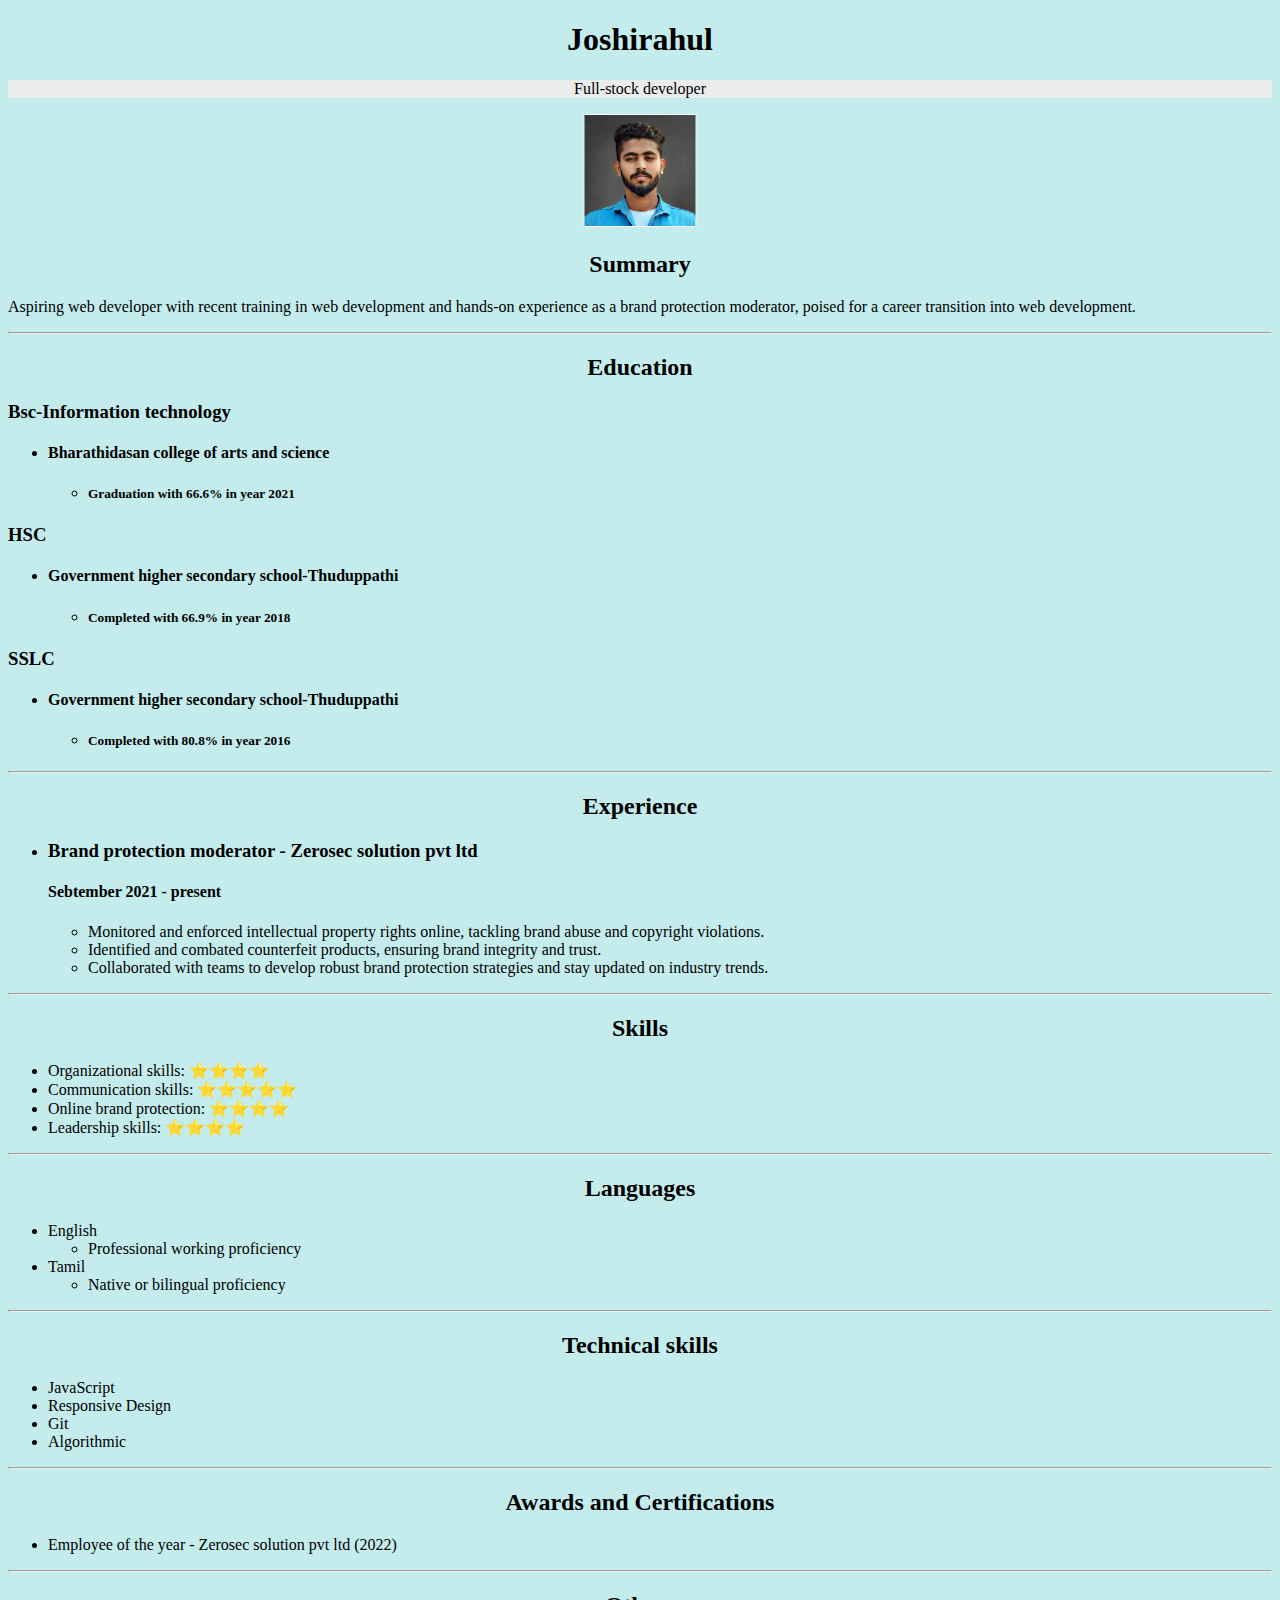
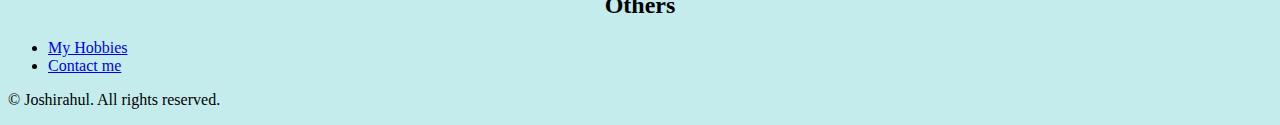
<file: index.html>
<!DOCTYPE html>
<html lang="en">
<head>
    <meta charset="UTF-8">
    <title>Jose's Resume</title>
    <link rel="stylesheet" href="./style.css">

    
</head>
<body>
    <h1>Joshirahul</h1>
    <p class="full-stock">Full-stock developer</p>
    
    <img src="./Jose.jpg" height="111" alt="jose's image" />
    <h2 id="summary">Summary</h2>
    <p>Aspiring web developer with recent training in web development and hands-on experience as a brand protection moderator, poised for a career transition into web development.</p>
    <hr />
    <h2>Education</h2>
    <h3>Bsc-Information technology</h3>
    <ul>
        <li><h4>Bharathidasan college of arts and science</h4></li>
        <ul>
            <li><h5>Graduation with 66.6% in year 2021</h5></li>
        </ul>    
    </ul>
    <h3>HSC</h3>
    <ul>
        <li><h4>Government higher secondary school-Thuduppathi</h4></li>
        <ul>
            <li><h5>Completed with 66.9% in year 2018</h5></li>
        </ul>    
    </ul>
    <h3>SSLC</h3>
    <ul>
        <li><h4>Government higher secondary school-Thuduppathi</h4></li>
        <ul>
            <li><h5>Completed with 80.8% in year 2016</h5></li>
        </ul>    
    </ul>
    <hr />
    <h2>Experience</h2>
    <ul>
        <li><h3>Brand protection moderator - Zerosec solution pvt ltd</h3></li>
        
        <h4>Sebtember 2021 - present</h4>
        <ul>
            <li>Monitored and enforced intellectual property rights online, tackling brand abuse and copyright violations.</li>
            <li>Identified and combated counterfeit products, ensuring brand integrity and trust.</li>
            <li>Collaborated with teams to develop robust brand protection strategies and stay updated on industry trends.</li>
        </ul>
    </ul>
    <hr />
    <h2>Skills</h2>
    <ul>
        <li>Organizational skills: ⭐️⭐️⭐️⭐️</li>
        <li>Communication skills: ⭐️⭐️⭐️⭐️⭐️</li>
        <li>Online brand protection: ⭐️⭐️⭐️⭐️</li>
        <li>Leadership skills: ⭐️⭐️⭐️⭐️ </li>
    </ul>
    <hr />
    <h2>Languages</h2>
    <ul>
        <li>English
            <ul>
                <li>Professional working proficiency</li>
            </ul>
        </li>
        <li>Tamil
            <ul>
                <li>Native or bilingual proficiency</li>
            </ul>
        </li>
    </ul>
    <hr />
    <h2>Technical skills</h2>
    <ul>
        <li>JavaScript</li>
        <li>Responsive Design</li>
        <li>Git</li>
        <li>Algorithmic</li>
    </ul>
    <hr />
    <h2>Awards and Certifications</h2>
    <ul>
        <li>Employee of the year - Zerosec solution pvt ltd (2022)</li>
    </ul>
    <hr />
    <h2>Others</h2>
    <ul>
        <li><a href="./My Hobbies.html">My Hobbies</a></li>
        <li><a href="./Contact me.html">Contact me</a></li>
    </ul>
    <p>© Joshirahul. All rights reserved.</p>
    
    


    

    




    
</body>
</html>
</file>
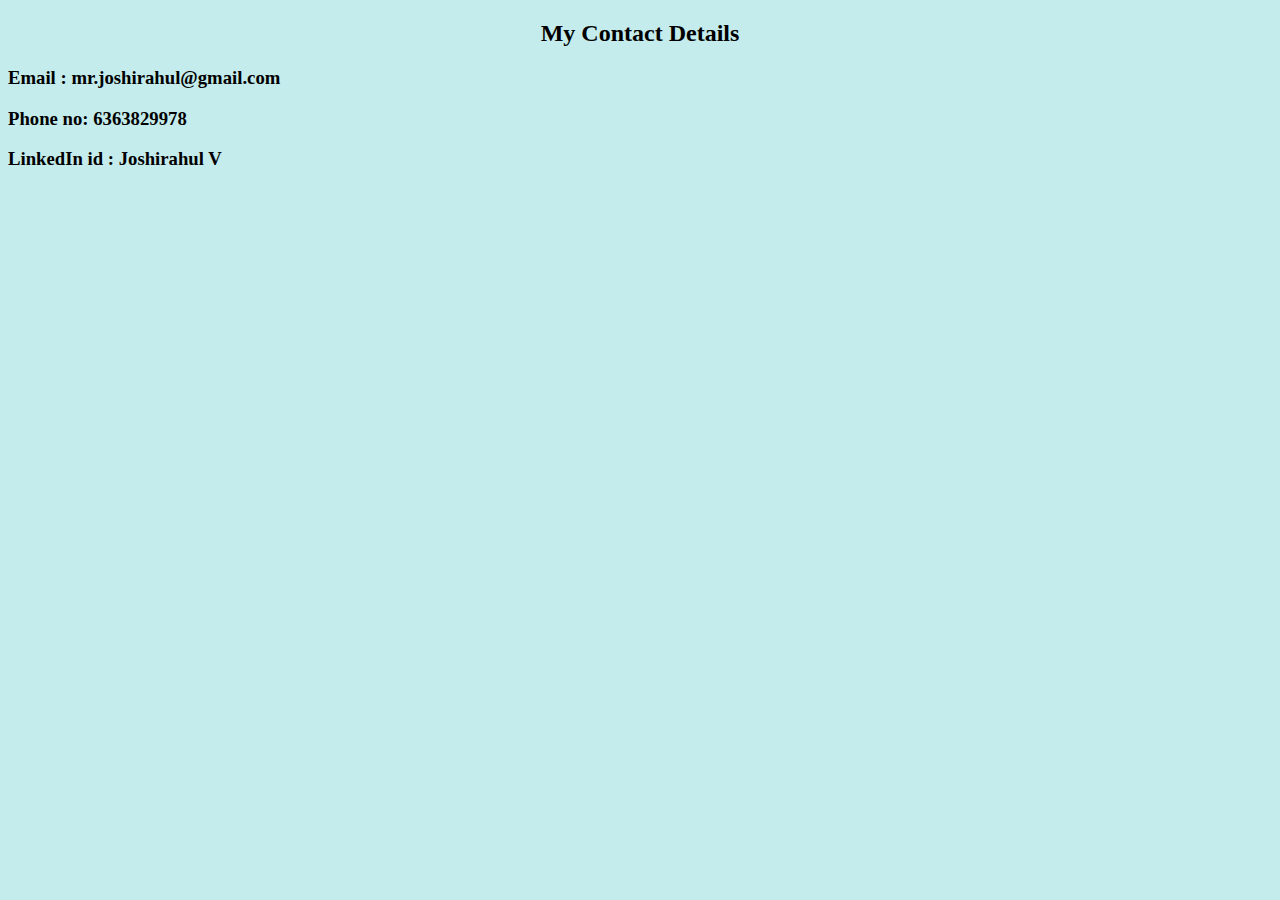
<file: Contact me.html>
<!DOCTYPE html>
<html lang="en">
<head>
    <meta charset="UTF-8">
    <title>Contact me</title>
    <link rel="stylesheet" href="../style.css">
</head>
<body>
    <h2>My Contact Details</h2>
    <h3>Email : mr.joshirahul@gmail.com</h3>
    <h3>Phone no: 6363829978</h3>
    <h3>LinkedIn id : Joshirahul V</h3>
    
</body>
</html>
</file>
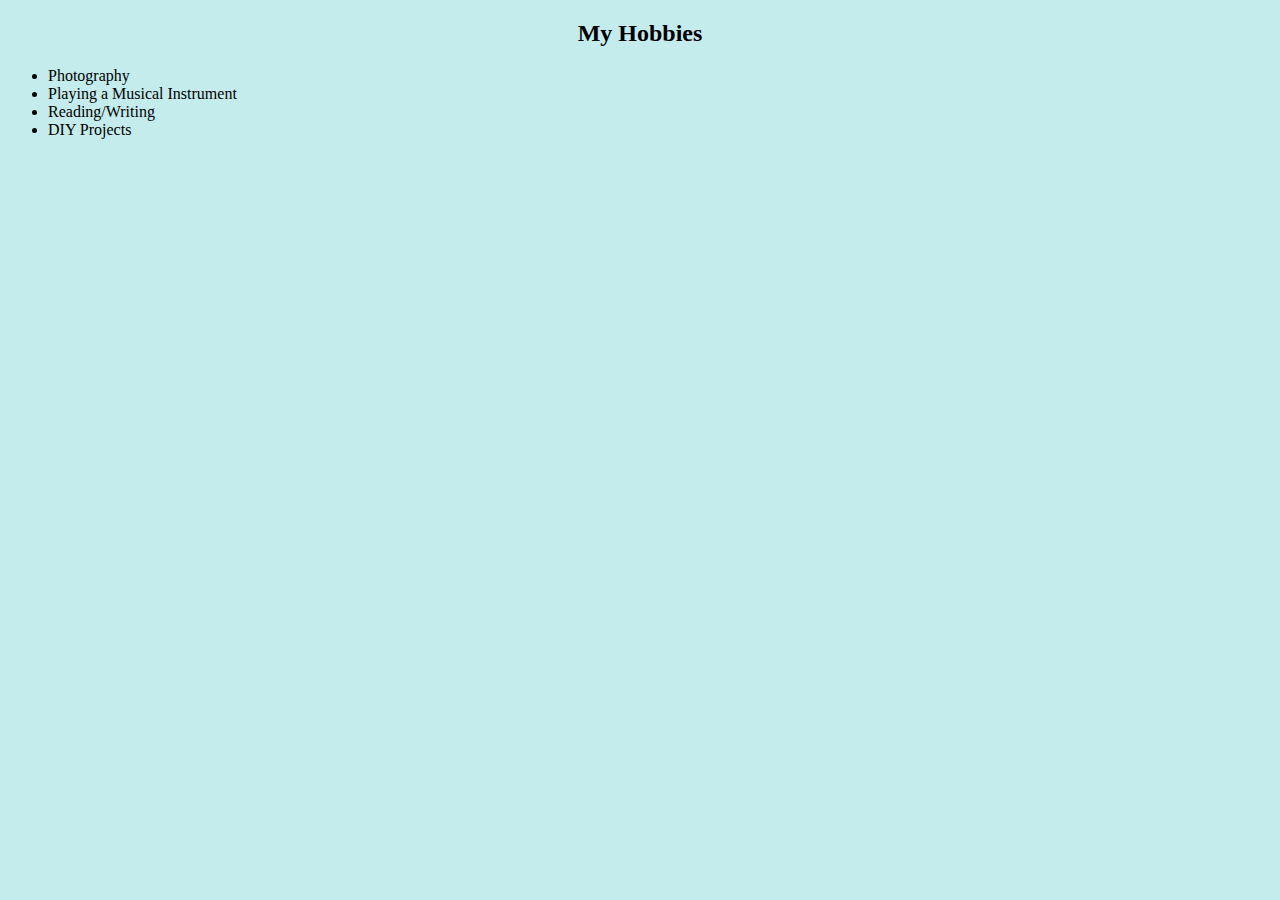
<file: My Hobbies.html>
<!DOCTYPE html>
<html lang="en">
<head>
    <meta charset="UTF-8">

    <title>My Hobbies</title>
    <link rel="stylesheet" href="../style.css">
</head>
<body>
    <h2>My Hobbies</h2>
    <ul>
        <li>Photography</li>
        <li>Playing a Musical Instrument</li>
        <li>Reading/Writing</li>
        <li>DIY Projects</li>
        
    </ul>
    
</body>
</html>
</file>
<file: style.css>
*{
    background-color: rgb(196, 236, 236);
}

h1{
    text-align: center;
}

.full-stock {
    text-align: center;
    font-style: normal;
    background-color: rgb(235, 236, 236);
}    

h2 {
    text-align: center;
}

img {
    border: 1px solid white;
    position: relative;
    left: 50%;
    transform: translateX(-50%);
}


@media (min-width:300px) and (max-width:399px) {
    img {
        width: 30%;
        height: 30%;
    }

    h1 {
        font-size: 30px;
    }

    h2 {
        font-size: 20px;
    }

    p {
        font-size: 10px;
    }

    * {
        background-color: rgb(94, 166, 233);
    }

}

@media (min-width:100px) and (max-width:199px)    {
    * {
        background-color: rgba(193, 126, 224, 0.425);
    }
    
}

@media (min-width:400px) and (max-width:499px)    {
    * {
        background-color: rgba(238, 85, 93, 0.897);
    }
    
}

@media (min-width:500px) and (max-width:599px) {
    * {
        background-color: rgb(150, 207, 93);
    }
}

@media (min-width:600px) and (max-width:699px) {
    * {
        background-color: rgb(243, 225, 64);
    }
}

@media (min-width:600px) and (max-width:699px) {
    * {
        background-color: rgb(124, 101, 226);
    }
}
</file>
